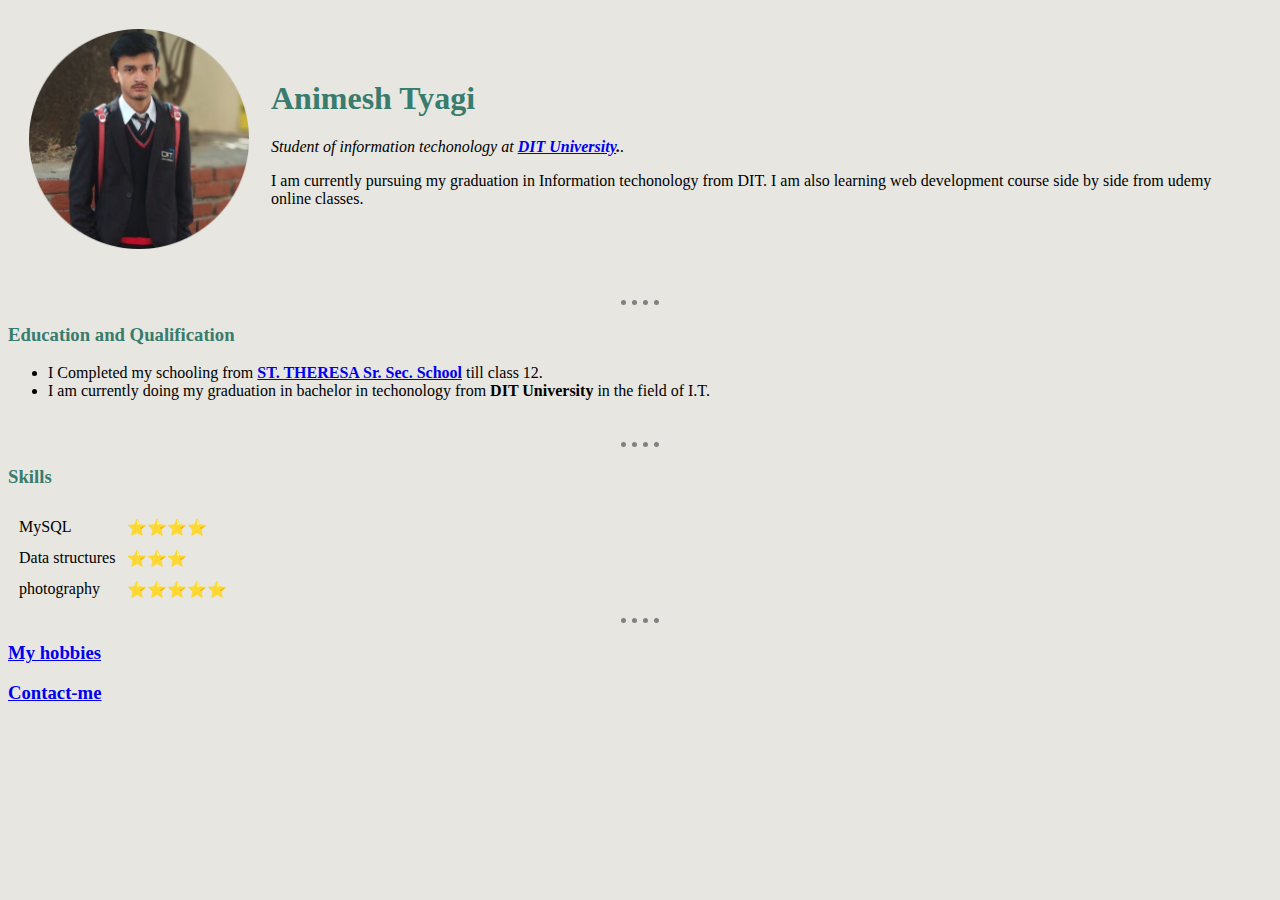
<file: index.html>
<!DOCTYPE html>
<html lang="en" dir="ltr">

<head>
  <meta charset="utf-8">
  <title>Animesh's personal site</title>

  <link rel="stylesheet" href="css/styles.css">
</head>

<body>
  <table cellspacing="20">
    <tr>
      <td><img src="Animesh.png" width="220px" height="220px" alt="Animesh's profile picture"></td>
      <td>
        <h1>Animesh Tyagi</h1>
        <p><em>Student of information techonology at <strong><a href="https://www.dituniversity.edu.in/">DIT University</a>.</strong>.</em></p>
        <p>I am currently pursuing my graduation in Information techonology from DIT. I am also learning web development course side by side from udemy online classes.</p>
      </td>
    </tr>
  </table>
  <br>
  <hr>
  <h3>Education and Qualification</h3>
  <ul>
    <li>I Completed my schooling from <strong><a href="http://www.teresaschoolkgm.org/">ST. THERESA Sr. Sec. School</a></strong> till class 12.</li>
    <li>I am currently doing my graduation in bachelor in techonology from <strong>DIT University</strong> in the field of I.T.</li>
  </ul>
  <br>
  <hr>
  <h3>Skills</h3>
  <table cellspacing="10">
    <tr>
      <td>MySQL</td>
      <td>⭐⭐⭐⭐</td>
    </tr>
    <tr>
      <td>Data structures</td>
      <td>⭐⭐⭐</td>
    </tr>
    <tr>
      <td>photography</td>
      <td>⭐⭐⭐⭐⭐</td>
    </tr>
  </table>
  <hr>
  <h3><a href="My hobbies.html">My hobbies</a></h3>
  <h3><a href="Contact-me.html">Contact-me</a></h3>


</body>

</html>
</file>
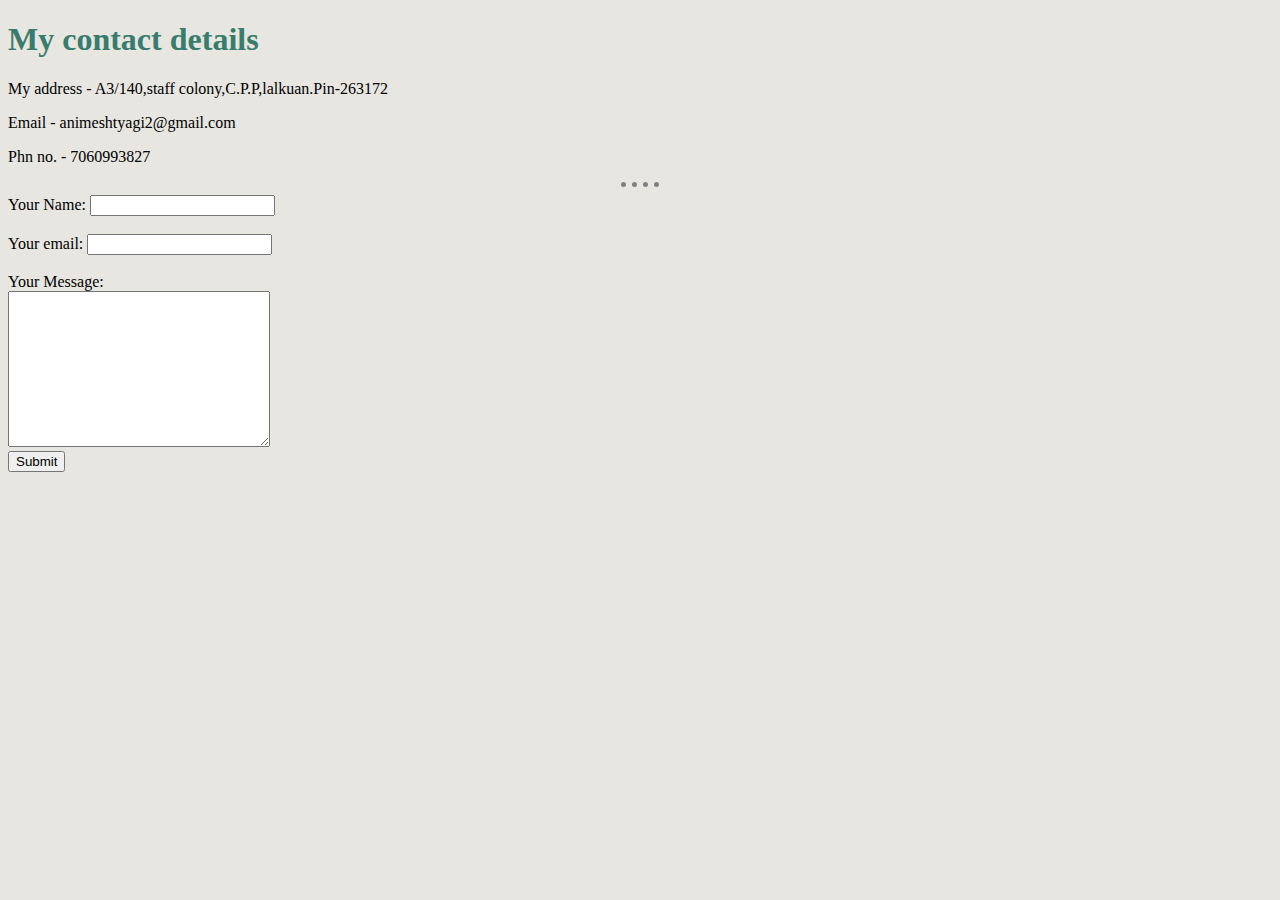
<file: Contact-me.html>
<!DOCTYPE html>
<html lang="en" dir="ltr">
  <head>
    <meta charset="utf-8">
    <title>Contact-me</title>
    <link rel="stylesheet" href="css/styles.css">
  </head>
  <body>
    <h1>My contact details</h1>
      <p>My address - A3/140,staff colony,C.P.P,lalkuan.Pin-263172</p>
      <p>Email - animeshtyagi2@gmail.com</p>
      <p>Phn no. - 7060993827</p>
      <hr>
      <form action="mailto:Piyushtyagi152@gmail.com" method="post" enctype="text/plain">
        <label>Your Name:</label>
        <input type="text" name="yourName" value=""><br>
        <br>
        <label>Your email:</label>
      <input type="email" name="yourEmail" value=""><br>
      <br>
      <label>Your Message:</label><br>
      <textarea name="yourMessage" rows="10" cols="30"></textarea><br>
        <input type="submit" name="">

      </form>

  </body>
</html>
</file>
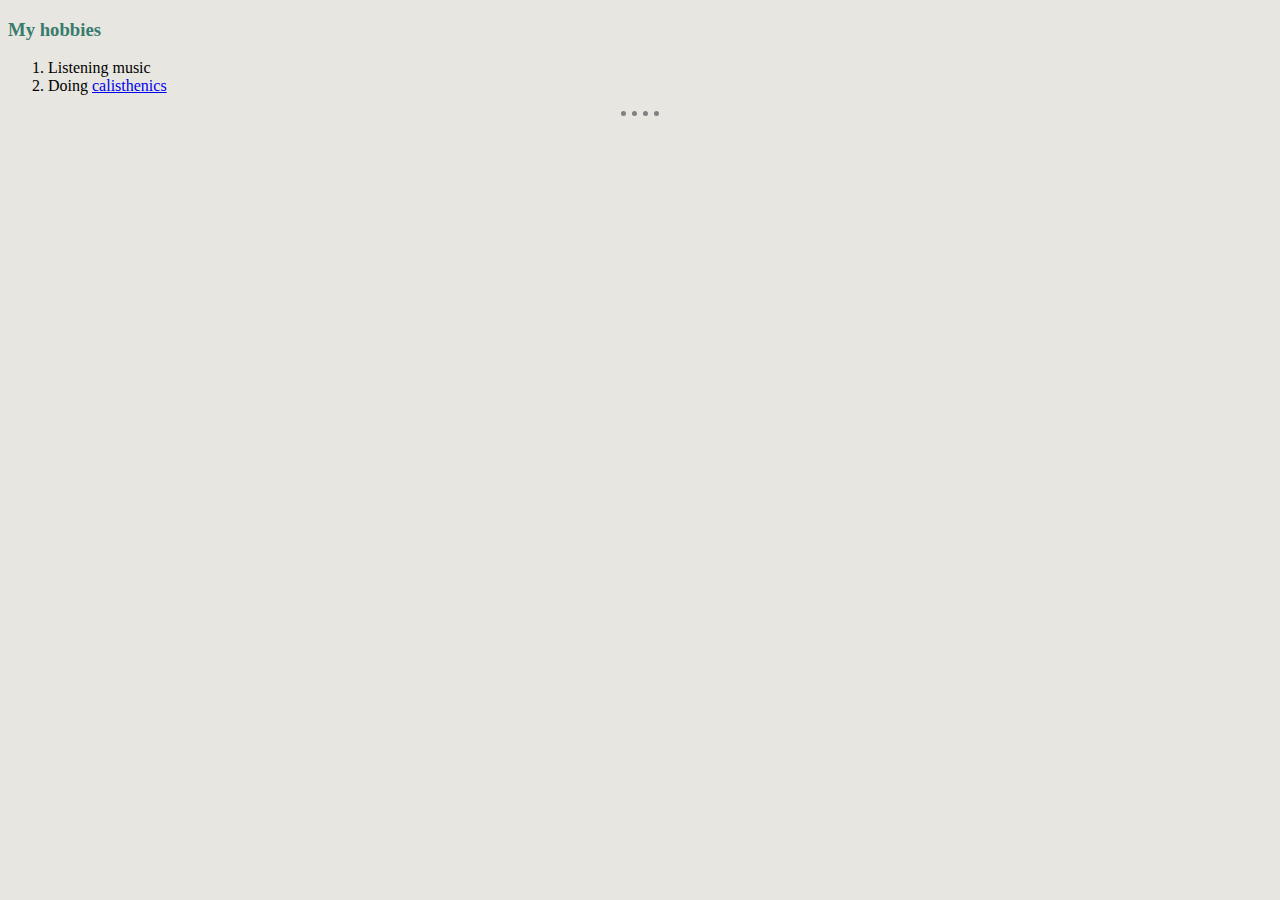
<file: My hobbies.html>
<!DOCTYPE html>
<html lang="en" dir="ltr">
  <head>
    <meta charset="utf-8">
    <title>My hobbies</title>
<link rel="stylesheet" href="css/styles.css">
  </head>
  <body>
    <h3>My hobbies</h3>
    <ol>
      <li>Listening music</li>
      <li>Doing <a href="https://en.wikipedia.org/wiki/Calisthenics">calisthenics</a></li>
    </ol>
<hr>
  </body>
</html>
</file>
<file: css/styles.css>
body {
  background-color: #e7e6e1;
}

h1 {
  color: #387c6d;
}

h3 {
  color: #387c6d;
}

hr {
  border-style: none;
  border-top-style: dotted;
  border-color: grey;
  border-width: 5px;

  width: 3%;
}
</file>
